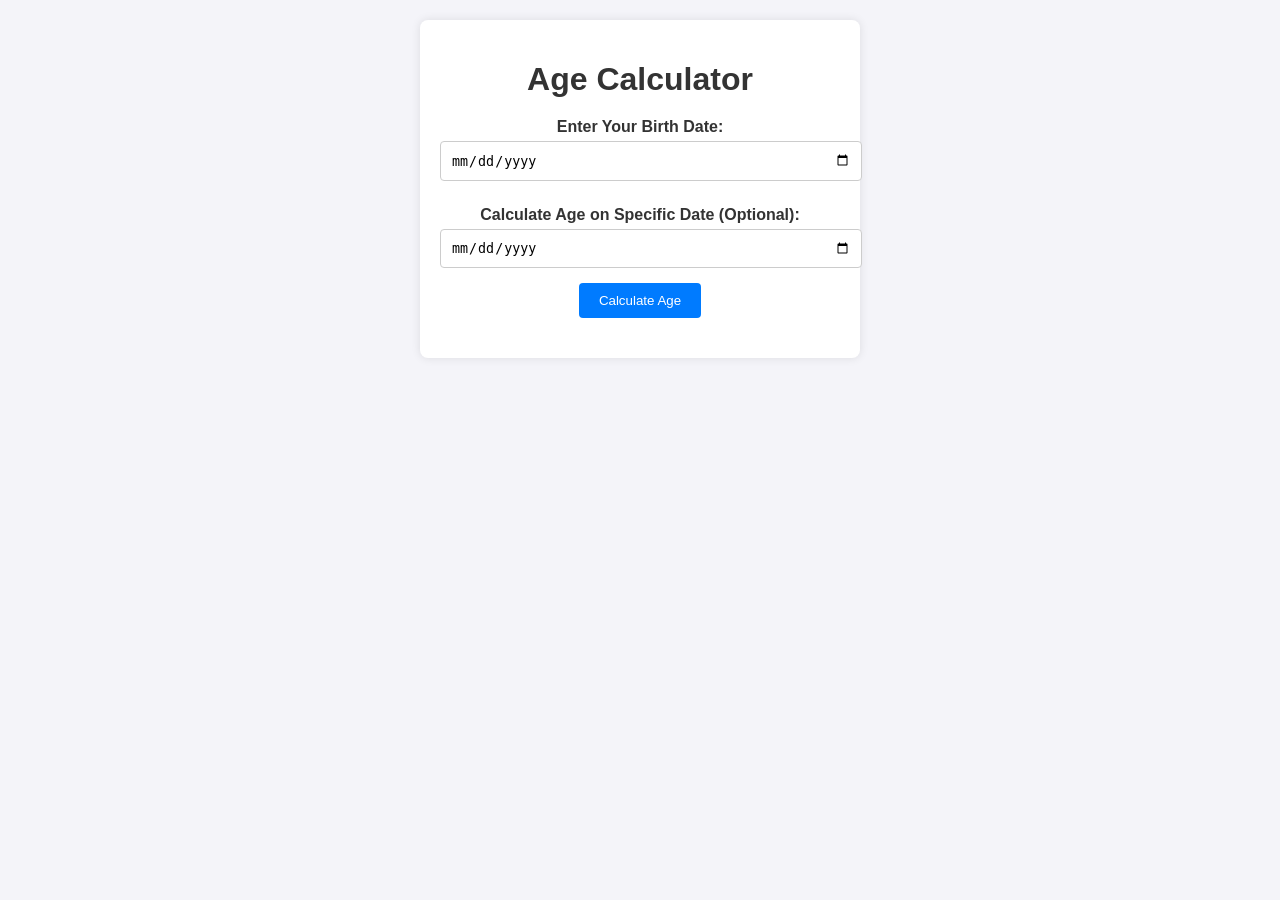
<file: index.html>
<!DOCTYPE html>
<html lang="en">
<head>
  <meta charset="UTF-8">
  <meta name="viewport" content="width=device-width, initial-scale=1.0">
  <title>Age Calculator</title>
  <link rel="stylesheet" href="styles.css">
</head>
<body>
  <div class="container">
    <h1>Age Calculator</h1>
    
    <!-- Input for Birth Date -->
    <label for="birthDate">Enter Your Birth Date:</label>
    <input type="date" id="birthDate" required>
    
    <!-- Input for Specific Date (Optional) -->
    <label for="specificDate">Calculate Age on Specific Date (Optional):</label>
    <input type="date" id="specificDate">
    
    <!-- Buttons -->
    <button onclick="calculateAge()">Calculate Age</button>
    
    <!-- Result Display -->
    <div class="result" id="result"></div>
  </div>

  <script src="script.js"></script>
</body>
</html>
</file>
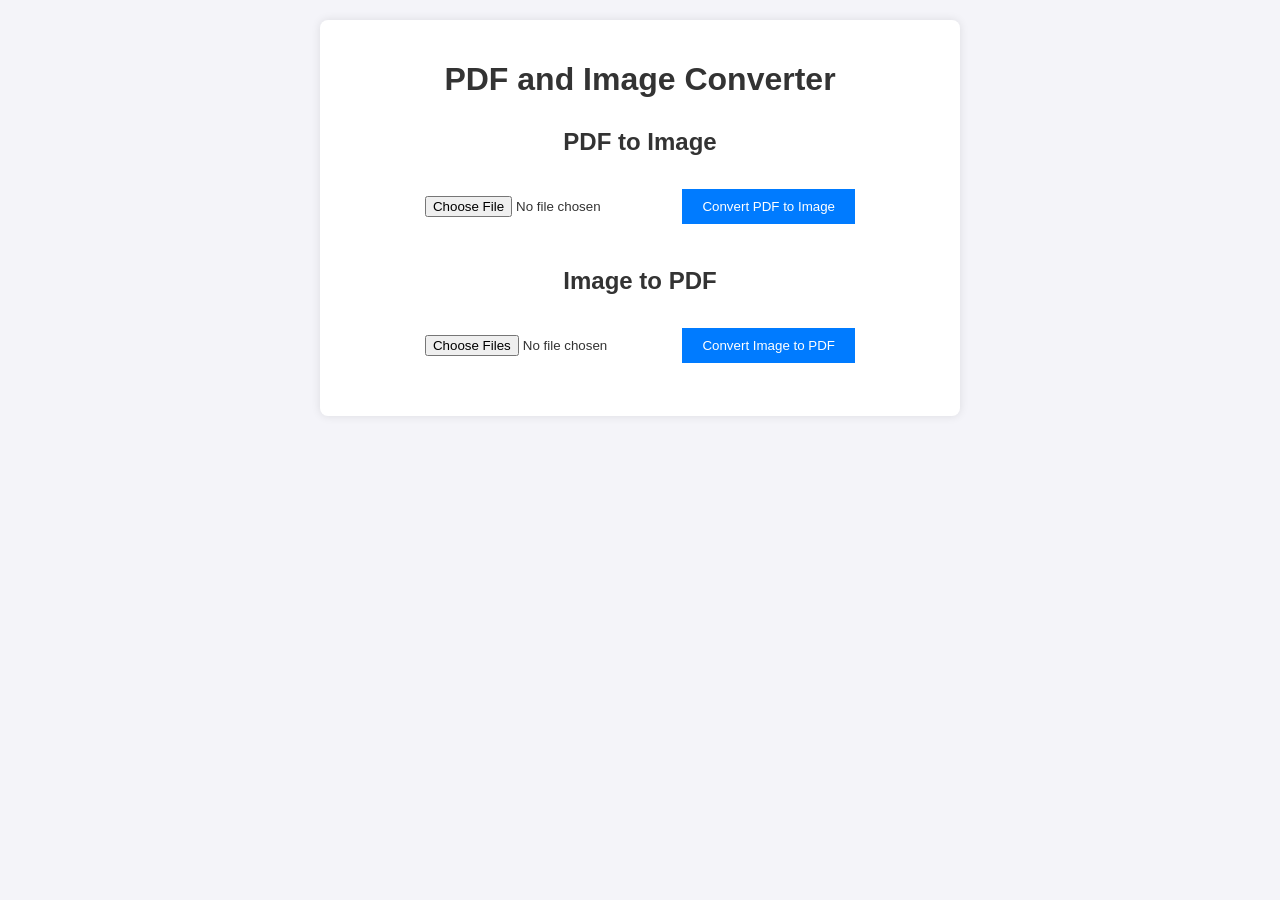
<file: pdf-to-image/index.html>
<!DOCTYPE html>
<html lang="en">
<head>
  <meta charset="UTF-8">
  <meta name="viewport" content="width=device-width, initial-scale=1.0">
  <title>PDF and Image Converter</title>
  <link rel="stylesheet" href="styles.css">
</head>
<body>
  <div class="container">
    <h1>PDF and Image Converter</h1>
    
    <!-- PDF to Image Section -->
    <h2>PDF to Image</h2>
    <input type="file" id="pdfFile" accept="application/pdf">
    <button onclick="convertPdfToImage()">Convert PDF to Image</button>
    
    <!-- Image to PDF Section -->
    <h2>Image to PDF</h2>
    <input type="file" id="imageFile" accept="image/*" multiple>
    <button onclick="convertImageToPdf()">Convert Image to PDF</button>
    
    <!-- Result Section -->
    <div class="result" id="result"></div>
  </div>

  <script src="script.js"></script>
</body>
</html>
</file>
<file: styles.css>
body {
  font-family: Arial, sans-serif;
  margin: 20px;
  background-color: #f4f4f9;
  color: #333;
}

.container {
  max-width: 400px;
  margin: 0 auto;
  padding: 20px;
  background: #fff;
  border-radius: 8px;
  box-shadow: 0 0 10px rgba(0, 0, 0, 0.1);
  text-align: center;
}

h1 {
  margin-bottom: 20px;
}

label {
  display: block;
  margin: 10px 0 5px;
  font-weight: bold;
}

input[type="date"] {
  width: 100%;
  padding: 10px;
  margin-bottom: 15px;
  border: 1px solid #ccc;
  border-radius: 4px;
}

button {
  padding: 10px 20px;
  background-color: #007BFF;
  color: white;
  border: none;
  border-radius: 4px;
  cursor: pointer;
}

button:hover {
  background-color: #0056b3;
}

.result {
  margin-top: 20px;
  font-size: 1.2em;
  font-weight: bold;
}
</file>
<file: pdf-to-image/styles.css>
body {
  font-family: Arial, sans-serif;
  margin: 20px;
  background-color: #f4f4f9;
  color: #333;
}

.container {
  max-width: 600px;
  margin: 0 auto;
  padding: 20px;
  background: #fff;
  border-radius: 8px;
  box-shadow: 0 0 10px rgba(0, 0, 0, 0.1);
  text-align: center;
}

h1 {
  margin-bottom: 20px;
}

h2 {
  margin-top: 30px;
}

input[type="file"] {
  margin: 20px 0;
}

button {
  padding: 10px 20px;
  background-color: #007BFF;
  color: white;
  border: none;
  cursor: pointer;
}

button:hover {
  background-color: #0056b3;
}

.result {
  margin-top: 20px;
}

.download-btn {
  display: none; /* Hidden by default */
  margin-top: 20px;
  background-color: #28a745;
}

.download-btn:hover {
  background-color: #218838;
}
</file>
